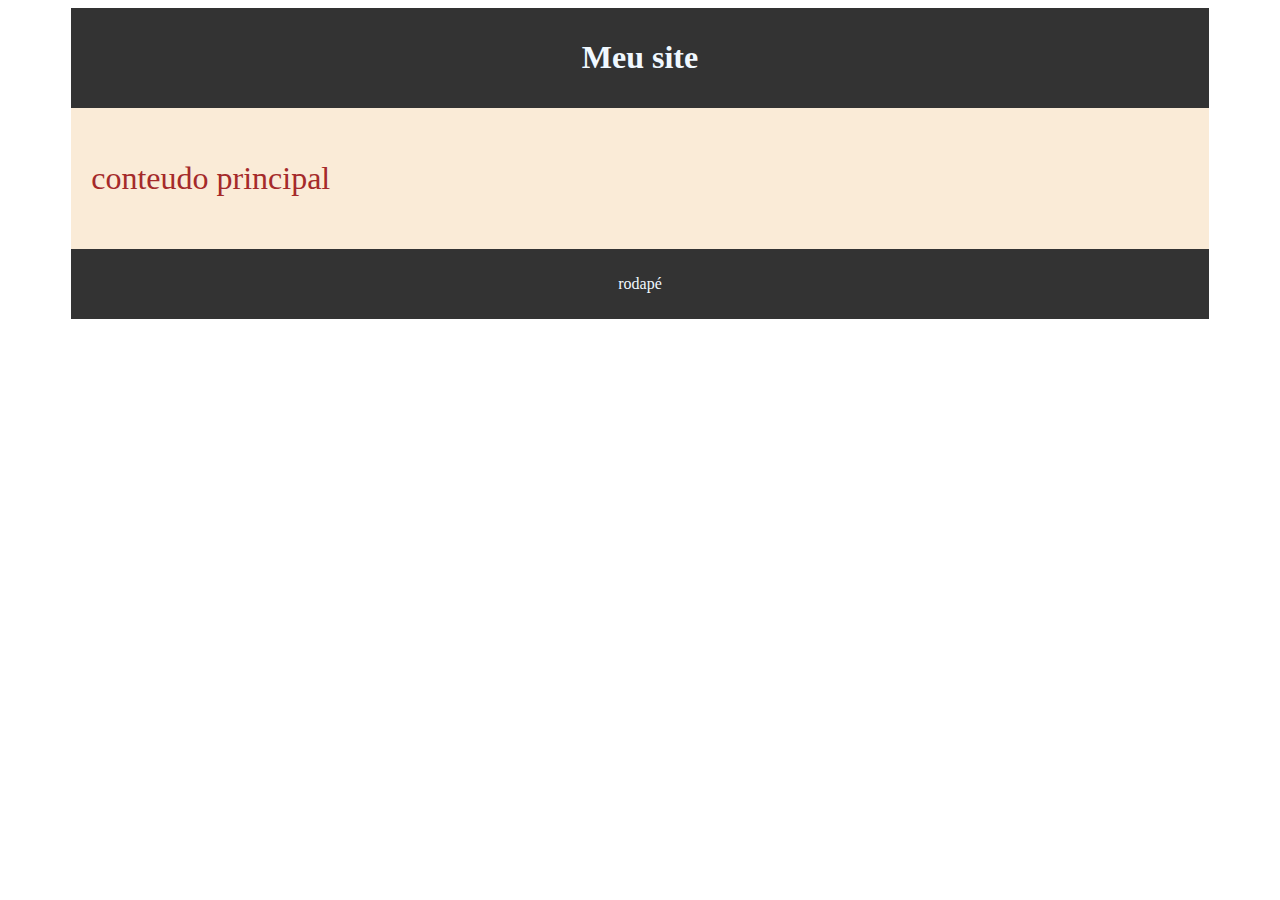
<file: aula 2309/mediaQueries.html>
<!DOCTYPE html>
<html lang="pt-br">
<head>
    <meta charset="UTF-8">
    <meta http-equiv="X-UA-Compatible" content="IE=edge">
    <meta name="viewport" content="width=device-width, initial-scale=1.0">
    <title>Media Queries</title>
    <link rel="stylesheet" href="css/mediaQueries.css">
</head>
<body>
    <div class="container">
        <header>
            <h1>Meu site</h1> <!-- Header = cabeçalho-->
        </header>

        <main>
            <p>conteudo principal</p>  <!-- Main = conteudo principal-->
        </main>

        <footer>
            <p>rodapé</p> <!-- footer = rodapé-->
        </footer>
    </div>
    
</body>
</html>
</file>
<file: aula 2309/css/mediaQueries.css>
.container {
    width: 90%;
    margin: 0 auto;
}

header, footer {
    background-color: #333;
    color:aliceblue;
    padding: 10px;
    text-align: center;
}

/*
    media querie aplicando estilizando
    quando a tela estiver com o maximo de 600px
*/

main {
    padding: 20px;
    background-color: antiquewhite;
}

@media (max-width: 600px) {
    main {
        font-size: 1em;
        background-color: blueviolet;
    }

    header, footer {
        padding: 3px;
    }
}

/*
    media querie aplicando estilizando quando a tela estiver com o minimop de 601
*/

@media (min-width: 601px) {
    main {
        font-size: 2em;
        color:brown;
    }
}
</file>
